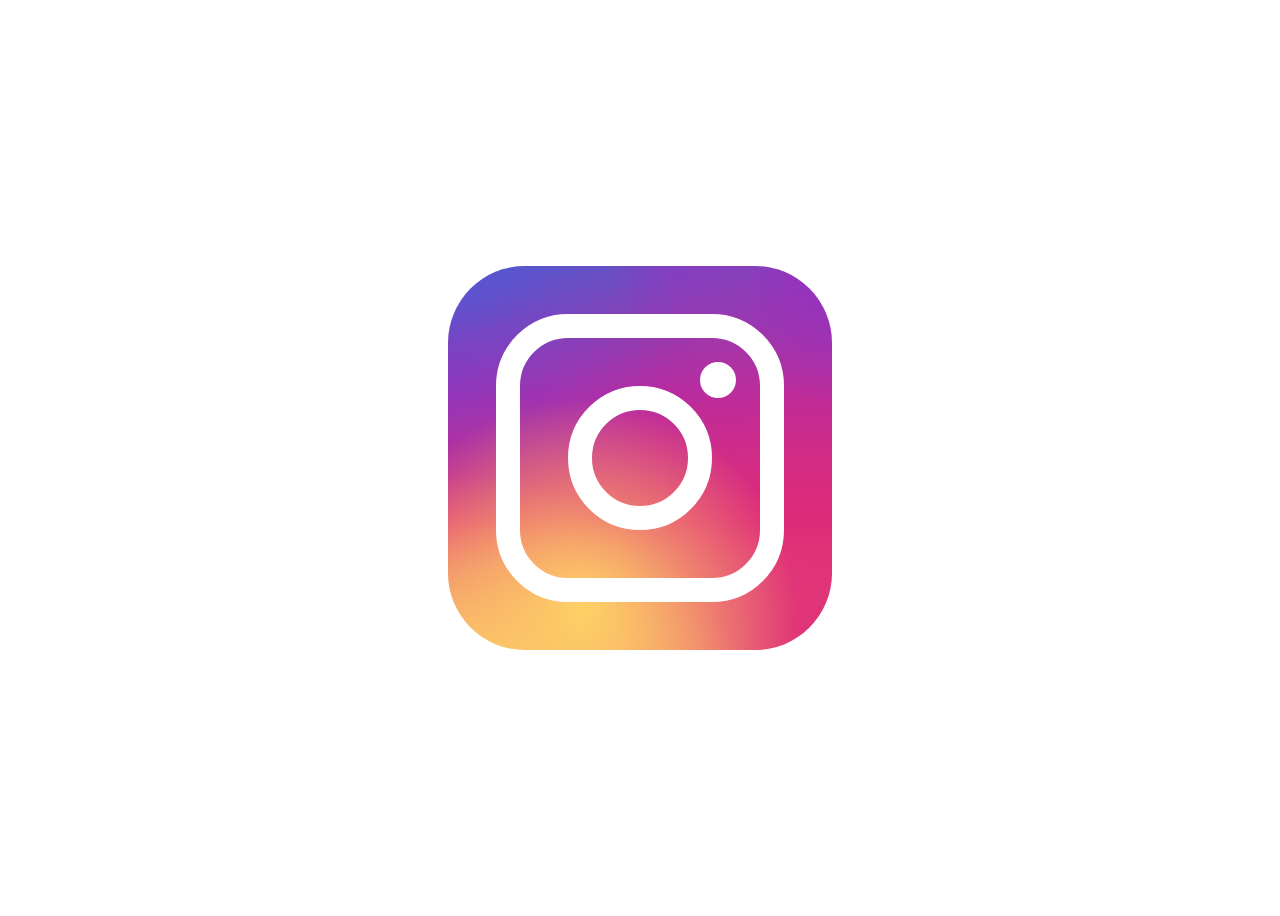
<file: instagram_logo/index.html>
<!DOCTYPE html>
<html lang="en">
<head>
  <meta charset="UTF-8">
  <title>Instagram Logo</title>
  <link rel="stylesheet" type="text/css" href="main.css">
</head>
<body>
  <div class="instagram-logo">
    <div class="camera"></div>
  </div>
</body>
</html>
</file>
<file: instagram_logo/main.css>
@charset "UTF-8";

:root {
  --blue-color: #5258d2;
  --pink-color: #de2b79;
  --purple-color: #992dbf;
  --yellow-color: #fed166;
}

* {
  box-sizing: border-box;
}

html {
  font-size: 6px;
}

body {
  display: flex;
  min-height: 100vh;
  flex-direction: column;
  justify-content: center;
  align-items: center;
}

.instagram-logo {
  display: flex;
  flex-direction: column;
  justify-content: center;
  align-items: center;
  width: 64rem;
  height: 64rem;
  background:
    radial-gradient(circle farthest-corner at 35% 90%, var(--yellow-color), transparent 50%),
    radial-gradient(circle farthest-corner at 0 140%, var(--yellow-color), transparent 50%),
    radial-gradient(ellipse farthest-corner at 0 -25%, var(--blue-color), transparent 25%),
    radial-gradient(ellipse farthest-corner at 0 -100%, var(--blue-color), transparent 60%),
    radial-gradient(ellipse farthest-corner at 100% 0, var(--purple-color), transparent 25%),
    radial-gradient(ellipse farthest-corner at 60% -20%, var(--purple-color), transparent 25%),
    radial-gradient(ellipse farthest-corner at 100% 100%, var(--pink-color), transparent),
    linear-gradient(var(--blue-color), var(--purple-color), var(--pink-color), var(--yellow-color));
  border-radius: 20%;
}

.camera {
  position: relative;
  display: flex;
  flex-direction: column;
  justify-content: center;
  align-items: center;
  width: 48rem;
  height: 48rem;
  background-color: transparent;
  border: 4rem solid #fff;
  border-radius: 25%;
}

.camera:before {
  content: "";
  width: 16rem;
  height: 16rem;
  background-color: transparent;
  border: 4rem solid #fff;
  border-radius: 100%;
}

.camera:after {
  content: "";
  position: absolute;
  top: 4rem;
  right: 4rem;
  width: 6rem;
  height: 6rem;
  background-color: #fff;
  border-radius: 100%;
}
</file>
